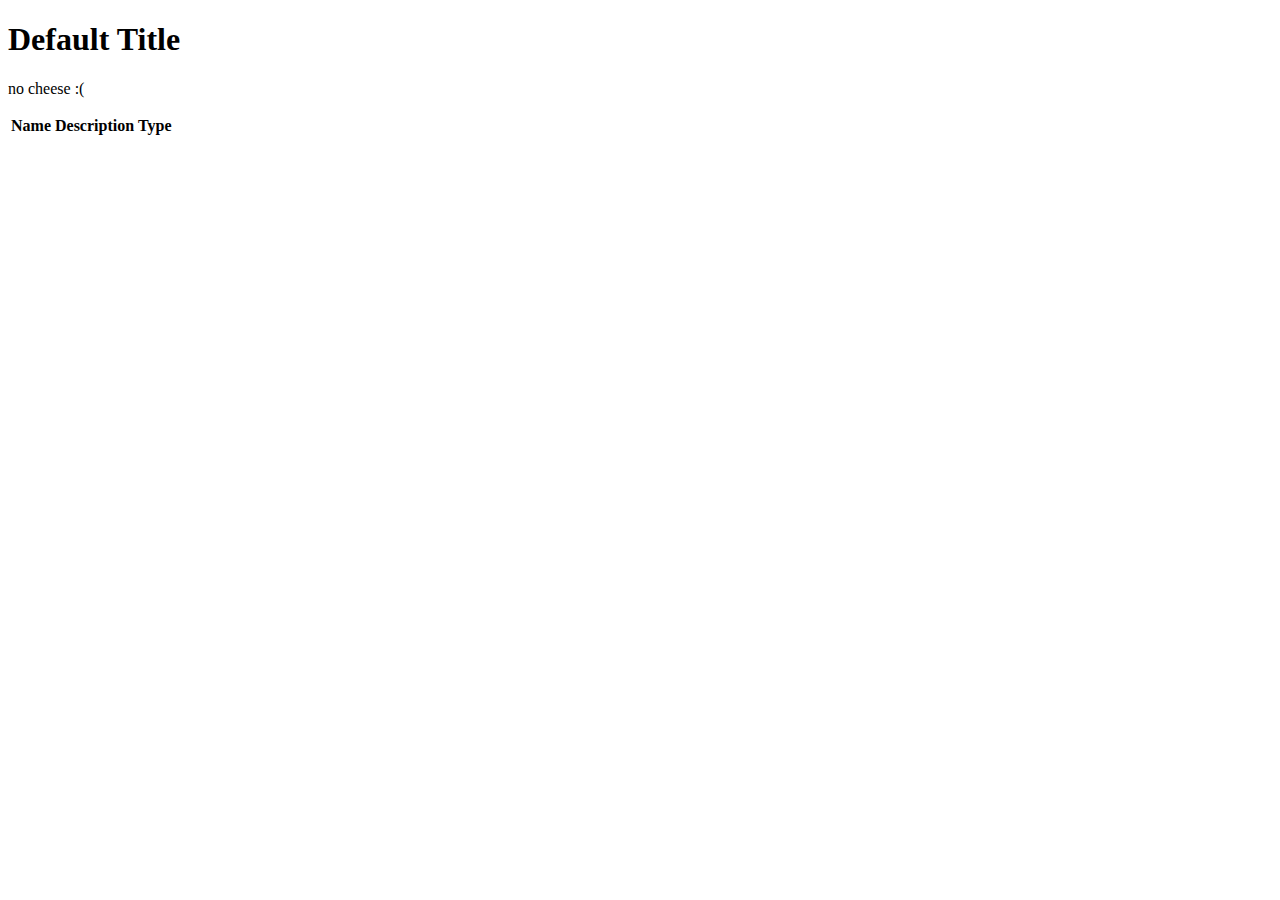
<file: src/main/resources/templates/cheese/index.html>
<!DOCTYPE html>
<html lang="en" xmlns:th="http://www.thymeleaf.org/">
<head th:replace="fragments :: head"></head>

<body class="container body-content">

<h1 th:text="${title}">Default Title</h1>

<nav th:replace="fragments :: navigation"></nav>

<p th:unless="${cheeses} and ${cheeses.size()}">no cheese :(</p>


<table class="table">

    <tr>
        <th>Name</th>
        <th>Description</th>
        <th>Type</th>
    </tr>

    <tr th:each="cheese : ${cheeses}">
        <td th:text="${cheese.name}"></td>
        <td th:text="${cheese.description}"></td>
        <td th:text="${cheese.type.name}"></td>
    </tr>

</table>

</body>
</html>
</file>
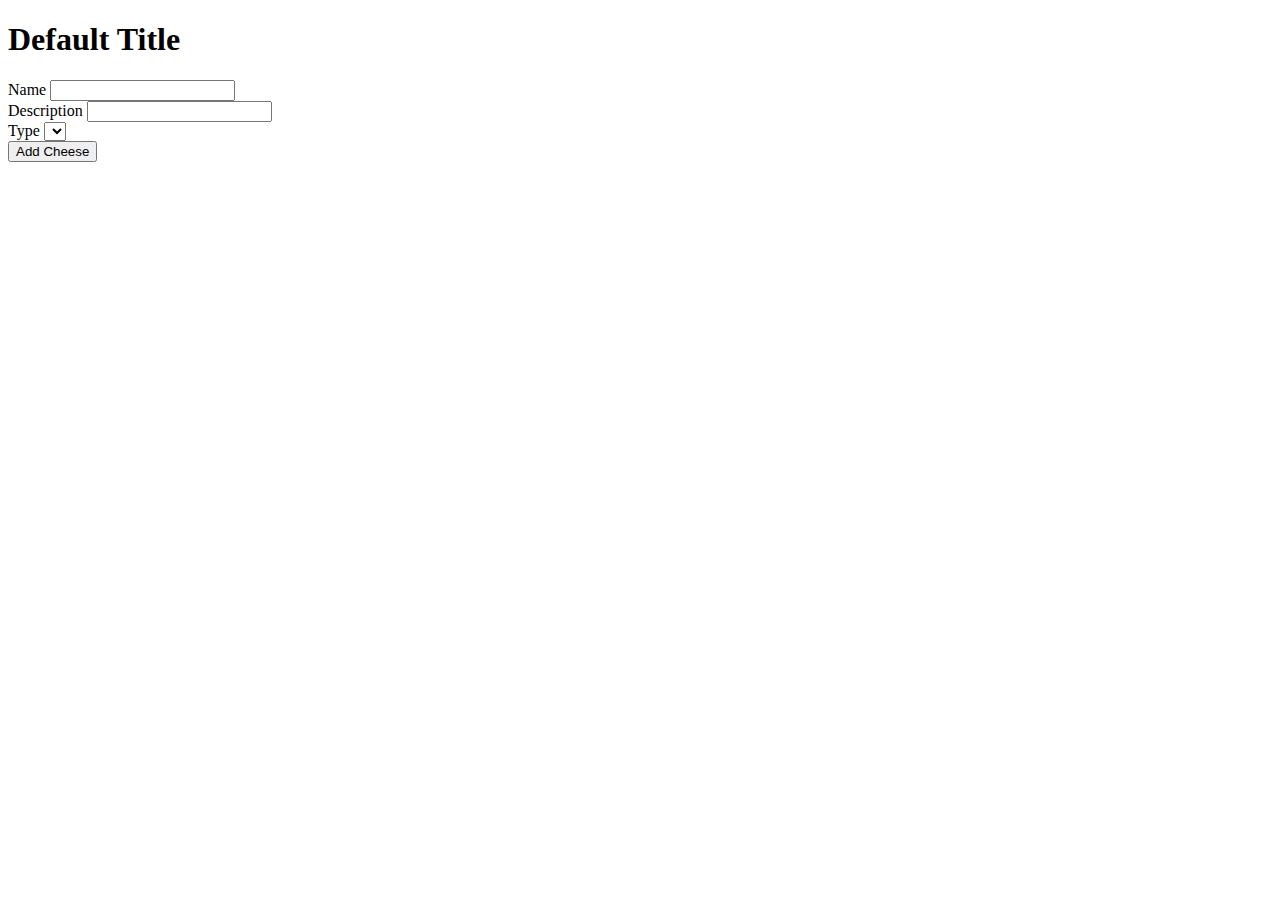
<file: src/main/resources/templates/cheese/add.html>
<!DOCTYPE html>
<html lang="en" xmlns:th="http://www.thymeleaf.org/">
<head th:replace="fragments :: head"></head>
<body class="container body-content">
<h1 th:text="${title}">Default Title</h1>

<nav th:replace="fragments :: navigation"></nav>

<form method="post" style="max-width:600px;" th:object="${cheese}">
    <div class="form-group">
        <label th:for="name">Name</label>
        <input class="form-control" th:field="*{name}" />
        <span th:errors="*{name}" class="error"></span>
    </div>
    <div class="form-group">
        <label th:for="description">Description</label>
        <input class="form-control" th:field="*{description}" />
        <span th:errors="*{description}" class="error"></span>
    </div>

    <div class="form-group">
        <label th:for="type">Type</label>
        <select th:field="*{type}">
            <option th:each="cheeseType : ${cheeseTypes}"
                    th:text="${cheeseType.name}"
                    th:value="${cheeseType}"></option>
        </select>
    </div>
    <input type="submit" value="Add Cheese" />
</form>

</body>
</html>
</file>
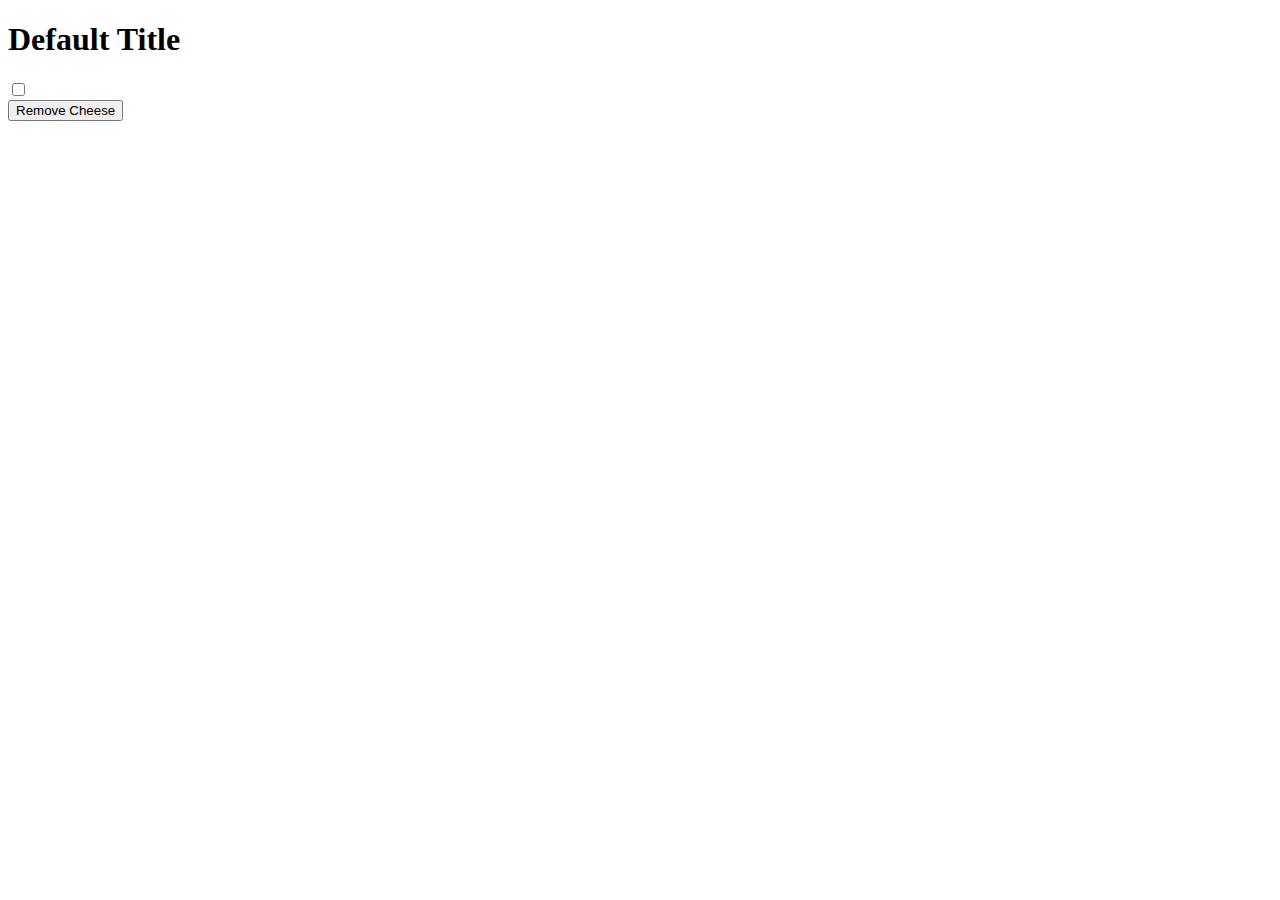
<file: src/main/resources/templates/cheese/remove.html>
<!DOCTYPE html>
<html lang="en" xmlns:th="http://www.thymeleaf.org/">
<head th:replace="fragments :: head"></head>
<body class="container body-content">

<h1 th:text="${title}">Default Title</h1>

<nav th:replace="fragments :: navigation"></nav>

<form method="post">

    <div th:each="cheese : ${cheeses}" class="checkbox">
        <input type="checkbox" name="cheeseIds" th:value="${cheese.cheeseId}" th:id="${cheese.cheeseId}"/>
        <label th:for="${cheese.cheeseId}" th:text="${cheese.name}"></label>
        <br />
    </div>

    <input type="submit" value="Remove Cheese" />
</form>

</body>
</html>
</file>
